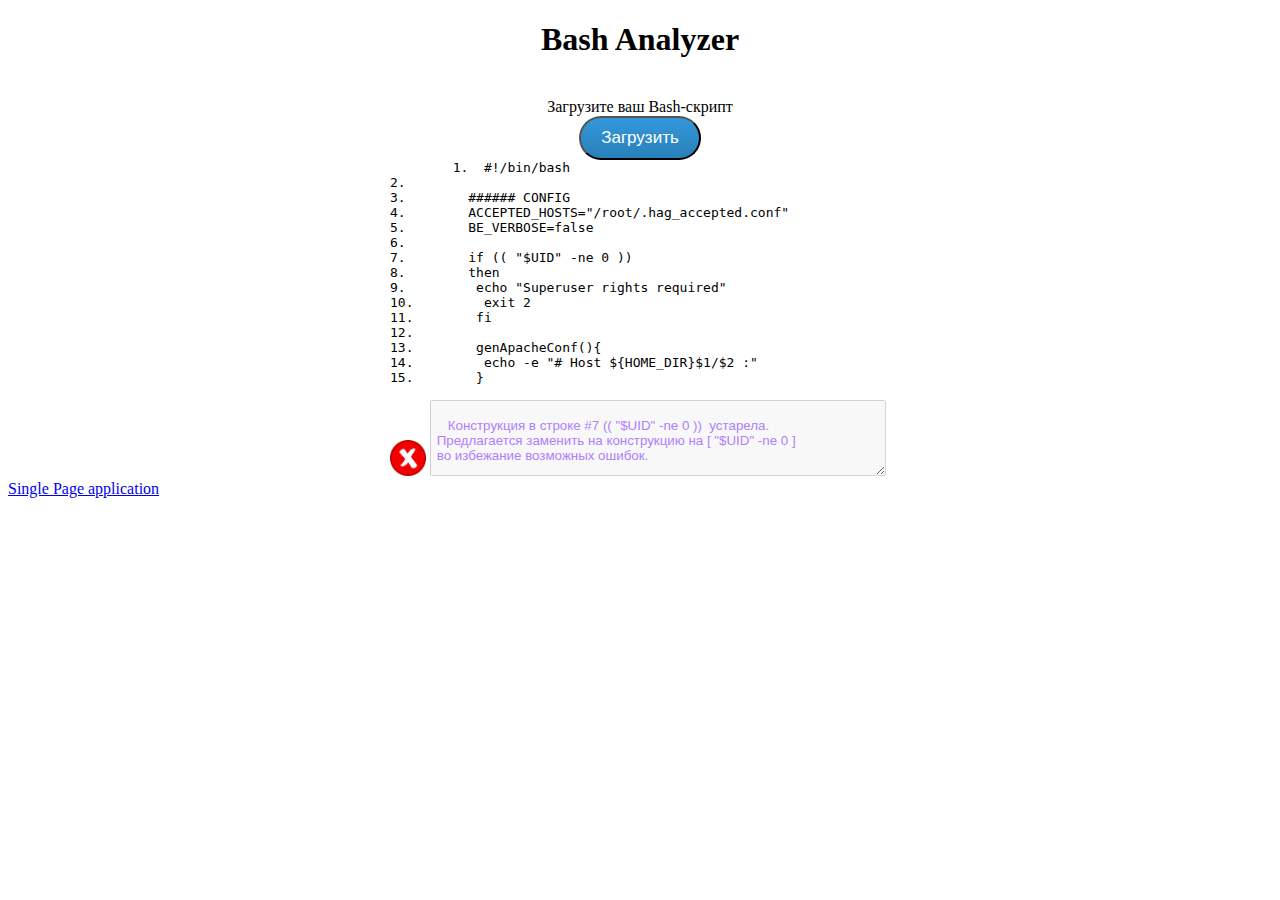
<file: analyzer.html>
<!DOCTYPE html>
<html>
<head>
	<meta charset = "utf-8">
	<title> JSkill - simple web-site</title>
    <link rel="stylesheet" href="highlight.css">
    <link rel="stylesheet" href="main.css">
    <script src="https://highlightjs.org/static/highlight.pack.js"></script>
    <script>hljs.initHighlightingOnLoad();</script>
</head>
<body>


	<center>
		<h1> Bash Analyzer </h1><br>
        Загрузите ваш Bash-скрипт <br/>
        <button type="button" id="btn">Загрузить</button>
	</center>
    <pre class="align-center">
        <code class="bash">1.  #!/bin/bash
2.
3.        ###### CONFIG
4.        ACCEPTED_HOSTS=&quot;/root/.hag_accepted.conf&quot;
5.        BE_VERBOSE=false
6.
7.        if (( &quot;$UID&quot; -ne 0 ))
8.        then
9.         echo &quot;Superuser rights required&quot;
10.         exit 2
11.        fi
12.
13.        genApacheConf(){
14.         echo -e &quot;# Host ${HOME_DIR}$1/$2 :&quot;
15.        }</code>
    </pre>
        <p class="explanation">
<img src="images/wrong-mark.png" height="36px" width="36px">
            <textarea class="code" disabled>    
    Конструкция в строке #7 (( "$UID" -ne 0 ))  устарела.
 Предлагается заменить на конструкцию на [ "$UID" -ne 0 ]
 во избежание возможных ошибок.
            </textarea>
        </p>
    <a href="index.html"> Single Page application </a>
</body>
</html>
</file>
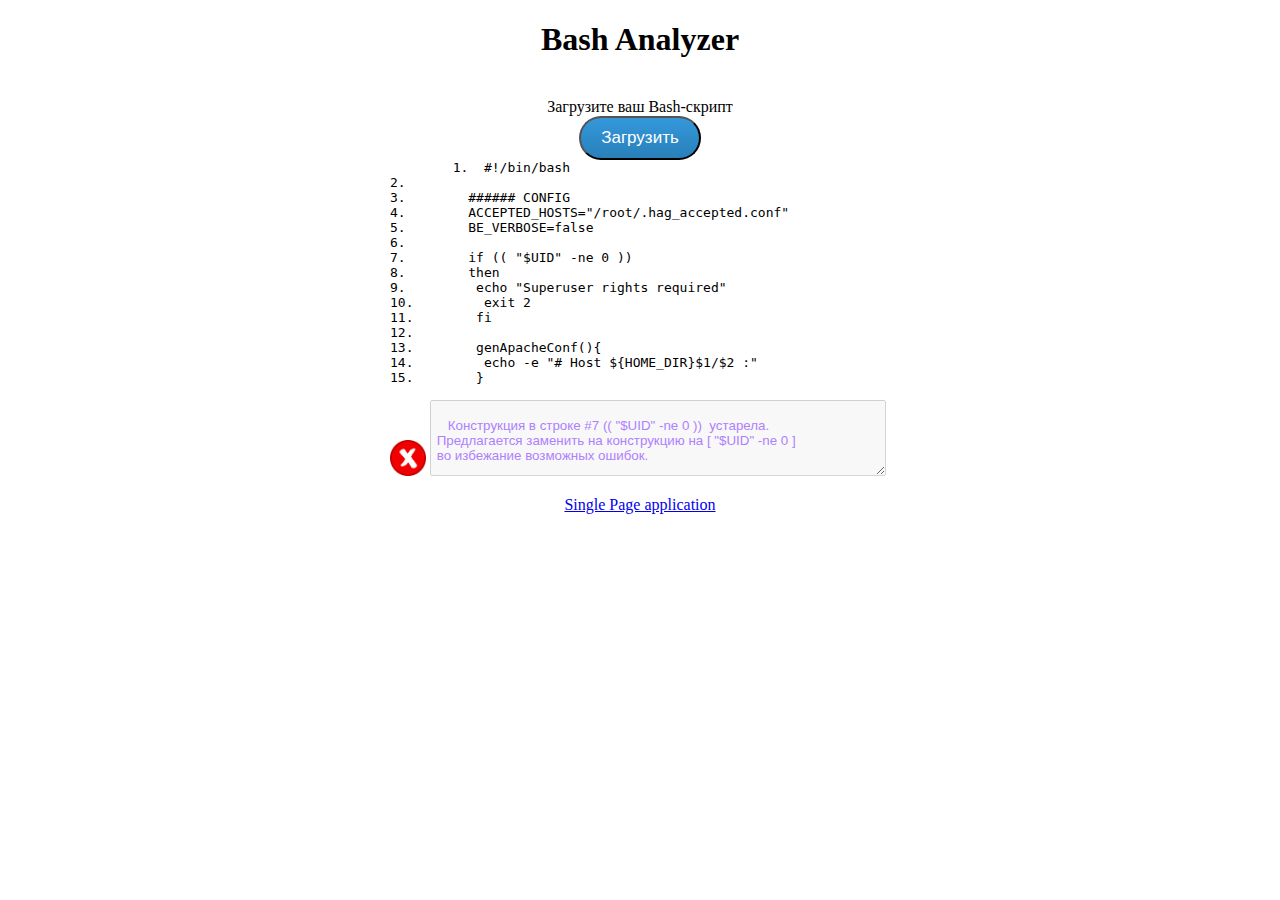
<file: bash/analyzer.html>
<!DOCTYPE html>
<html>
<head>
	<meta charset = "utf-8">
	<title> Bash Analyzer</title>
    <link rel="stylesheet" href="css/highlight.css">
    <link rel="stylesheet" href="css/main.css">
    <script src="https://highlightjs.org/static/highlight.pack.js"></script>
    <script>hljs.initHighlightingOnLoad();</script>
</head>
<body>


	<center>
		<h1> Bash Analyzer </h1><br>
        Загрузите ваш Bash-скрипт <br/>
        <button type="button" id="btn">Загрузить</button>
	</center>
    <pre class="align-center">
        <code class="bash">1.  #!/bin/bash
2.
3.        ###### CONFIG
4.        ACCEPTED_HOSTS=&quot;/root/.hag_accepted.conf&quot;
5.        BE_VERBOSE=false
6.
7.        if (( &quot;$UID&quot; -ne 0 ))
8.        then
9.         echo &quot;Superuser rights required&quot;
10.         exit 2
11.        fi
12.
13.        genApacheConf(){
14.         echo -e &quot;# Host ${HOME_DIR}$1/$2 :&quot;
15.        }</code>
    </pre>
        <p class="align-center">
<img src="images/wrong-mark.png" height="36px" width="36px">
            <textarea class="code" disabled>    
    Конструкция в строке #7 (( "$UID" -ne 0 ))  устарела.
 Предлагается заменить на конструкцию на [ "$UID" -ne 0 ]
 во избежание возможных ошибок.
            </textarea>
        </p>
    <p align="center">
        <a href="../index.html"> Single Page application </a>
    </p>
</body>
</html>
</file>
<file: highlight.css>
/*!
 * Agate by Taufik Nurrohman <https://github.com/tovic>
 * ----------------------------------------------------
 *
 * #ade5fc
 * #a2fca2
 * #c6b4f0
 * #d36363
 * #fcc28c
 * #fc9b9b
 * #ffa
 * #fff
 * #333
 * #62c8f3
 * #888
 *
 */

.hljs {
  display: block;
  overflow-x: auto;
  padding: 0.5em;
  background: #333;
  color: white;
}

.hljs-name,
.hljs-strong {
  font-weight: bold;
}

.hljs-code,
.hljs-emphasis {
  font-style: italic;
}

.hljs-tag {
  color: #62c8f3;
}

.hljs-variable,
.hljs-template-variable,
.hljs-selector-id,
.hljs-selector-class {
  color: #ade5fc;
}

.hljs-string,
.hljs-bullet {
  color: #a2fca2;
}

.hljs-type,
.hljs-title,
.hljs-section,
.hljs-attribute,
.hljs-quote,
.hljs-built_in,
.hljs-builtin-name {
  color: #ffa;
}

.hljs-number,
.hljs-symbol,
.hljs-bullet {
  color: #d36363;
}

.hljs-keyword,
.hljs-selector-tag,
.hljs-literal {
  color: #fcc28c;
}

.hljs-comment,
.hljs-deletion,
.hljs-code {
  color: #888;
}

.hljs-regexp,
.hljs-link {
  color: #c6b4f0;
}

.hljs-meta {
  color: #fc9b9b;
}

.hljs-deletion {
  background-color: #fc9b9b;
  color: #333;
}

.hljs-addition {
  background-color: #a2fca2;
  color: #333;
}

.hljs a {
  color: inherit;
}

.hljs a:focus,
.hljs a:hover {
  color: inherit;
  text-decoration: underline;
}
</file>
<file: main.css>
#btn {
  background: #3498db;
  background-image: -webkit-linear-gradient(top, #3498db, #2980b9);
  background-image: -moz-linear-gradient(top, #3498db, #2980b9);
  background-image: -ms-linear-gradient(top, #3498db, #2980b9);
  background-image: -o-linear-gradient(top, #3498db, #2980b9);
  background-image: linear-gradient(to bottom, #3498db, #2980b9);
  -webkit-border-radius: 28;
  -moz-border-radius: 28;
  border-radius: 28px;
  font-family: Arial;
  color: #ffffff;
  font-size: 17px;
  padding: 10px 20px 10px 20px;
  text-decoration: none;
}

.align-center {
    width: 500px;
    margin: 0 auto;
}
.explanation {
    width: 500px;
    margin: 0 auto;
}
.code {
    font-family: Arial;
    width: 450px;
    height: 70px;
    color: #AF80FF;
}
</file>
<file: bash/css/highlight.css>
/*!
 * Agate by Taufik Nurrohman <https://github.com/tovic>
 * ----------------------------------------------------
 *
 * #ade5fc
 * #a2fca2
 * #c6b4f0
 * #d36363
 * #fcc28c
 * #fc9b9b
 * #ffa
 * #fff
 * #333
 * #62c8f3
 * #888
 *
 */

.hljs {
  display: block;
  overflow-x: auto;
  padding: 0.5em;
  background: #333;
  color: white;
}

.hljs-name,
.hljs-strong {
  font-weight: bold;
}

.hljs-code,
.hljs-emphasis {
  font-style: italic;
}

.hljs-tag {
  color: #62c8f3;
}

.hljs-variable,
.hljs-template-variable,
.hljs-selector-id,
.hljs-selector-class {
  color: #ade5fc;
}

.hljs-string,
.hljs-bullet {
  color: #a2fca2;
}

.hljs-type,
.hljs-title,
.hljs-section,
.hljs-attribute,
.hljs-quote,
.hljs-built_in,
.hljs-builtin-name {
  color: #ffa;
}

.hljs-number,
.hljs-symbol,
.hljs-bullet {
  color: #d36363;
}

.hljs-keyword,
.hljs-selector-tag,
.hljs-literal {
  color: #fcc28c;
}

.hljs-comment,
.hljs-deletion,
.hljs-code {
  color: #888;
}

.hljs-regexp,
.hljs-link {
  color: #c6b4f0;
}

.hljs-meta {
  color: #fc9b9b;
}

.hljs-deletion {
  background-color: #fc9b9b;
  color: #333;
}

.hljs-addition {
  background-color: #a2fca2;
  color: #333;
}

.hljs a {
  color: inherit;
}

.hljs a:focus,
.hljs a:hover {
  color: inherit;
  text-decoration: underline;
}
</file>
<file: bash/css/main.css>
#btn {
  background: #3498db;
  background-image: -webkit-linear-gradient(top, #3498db, #2980b9);
  background-image: -moz-linear-gradient(top, #3498db, #2980b9);
  background-image: -ms-linear-gradient(top, #3498db, #2980b9);
  background-image: -o-linear-gradient(top, #3498db, #2980b9);
  background-image: linear-gradient(to bottom, #3498db, #2980b9);
  -webkit-border-radius: 28;
  -moz-border-radius: 28;
  border-radius: 28px;
  font-family: Arial;
  color: #ffffff;
  font-size: 17px;
  padding: 10px 20px 10px 20px;
  text-decoration: none;
}

.align-center {
    width: 500px;
    margin: 0 auto;
}
.list {
    width: 150px;
}
.code {
    font-family: Arial;
    width: 450px;
    height: 70px;
    color: #AF80FF;
}
</file>
